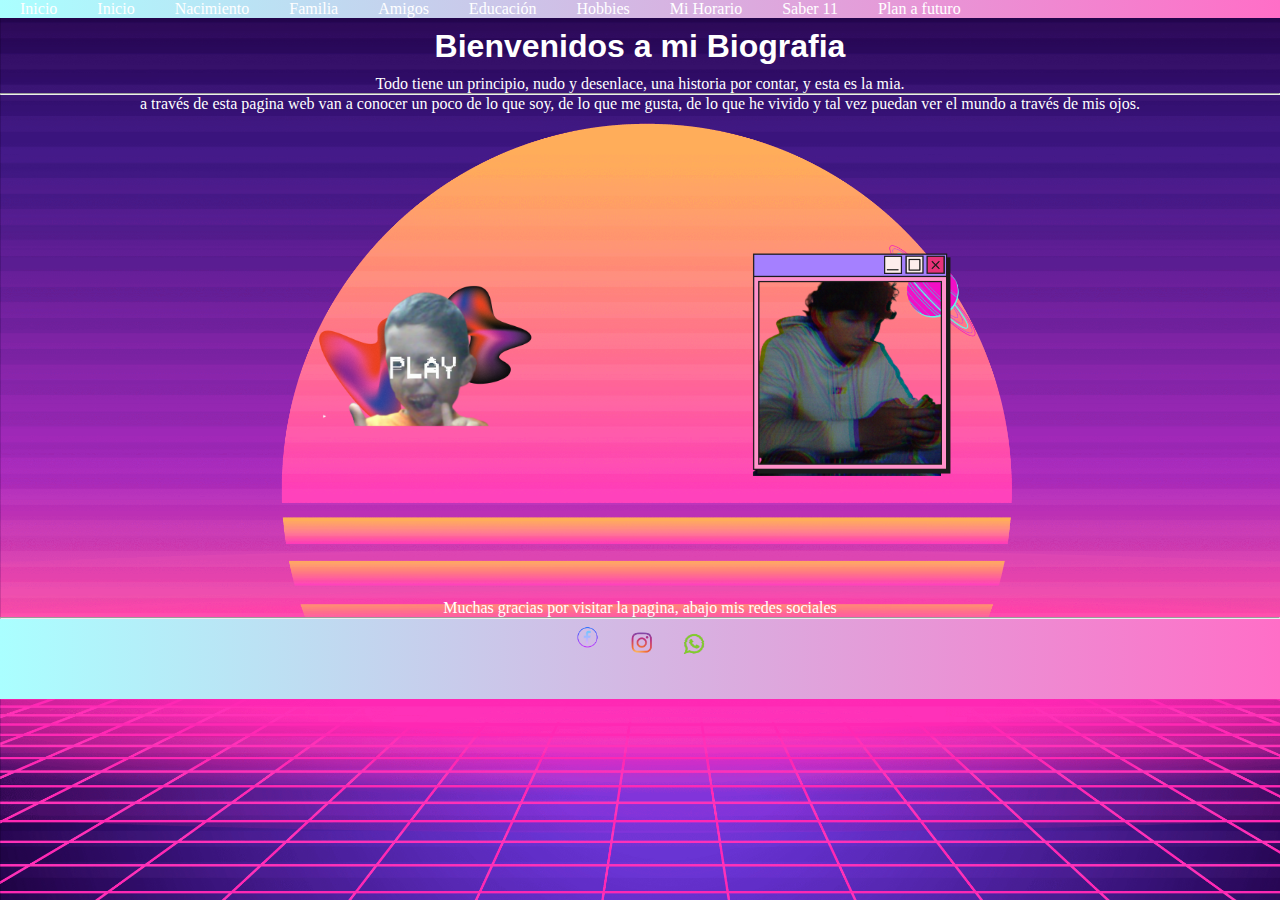
<file: index.html>
<!DOCTYPE html>
<html lang="es">
<head>
    <meta charset="UTF-8">
    <meta http-equiv="X-UA-Compatible" content="IE=edge">
    <meta name="viewport" content="width=device-width, initial-scale=1.0">
    <link rel="stylesheet" href="./css/estilos_Index.css">
    <title>Mi Biografia</title>
</head>
<body class="container">
    <header>
        <nav class="Navegacion">
            <ul>
                <li><a href="./index.html">Inicio</a></li>
                <li><a href="./index.html">Inicio</a></li>
                <li><a href="./nacimiento.html">Nacimiento</a></li>
                <li><a href="./familia.html">Familia</a></li>
                <li><a href="./amigos.html">Amigos</a></li>
                <li><a href="./educacion.html">Educación</a></li>
                <li><a href="./hobbies_y_gustos.html">Hobbies</a></li>
                <li><a href="./jornada.html">Mi Horario</a></li>
                <li><a href="./saber11.html">Saber 11</a></li>
                <li><a href="./2029.html">Plan a futuro</a></li>
            </ul>
        </nav>
        <h1 class="animar" align="center">Bienvenidos a mi Biografia</h1>
    </header>
    <main>
        <section>
            <center><p>Todo tiene un principio, nudo y desenlace, una historia por contar, y esta es la mia.</p></center>
            <hr>
            <center><p>a través de esta pagina web van a conocer un poco de lo que soy, de lo que me gusta, de lo que he vivido y tal vez puedan ver el mundo a través de mis ojos.</p></center>
            <br>
            <center><img align="center" src="img/asherpq.png" width="450" alt="Ashercito pequeño"><img src="img/Diseño sin título.png" align="center" alt="jh" width="350"></center>
            <br>
        </section>
    </main>
    <footer>
        <center><p>Muchas gracias por visitar la pagina, abajo mis redes sociales</p></center>
        <hr>
        <section class="bajo"><center><nav class="footer">
        <a title="Facebook" href="https://www.facebook.com/profile.php?id=100010817165351" target="_blank"><img src="img/face.png" alt="clickeame para ir a Facebook" width="50 px."></a>
        <a title="Instagram" href="https://www.instagram.com/asher_7u7/" target="_blank" ><img src="img/insta.png" alt="clickeame para ir a Instagram" width="50 px."></a>
        <a title="Whatsapp" href="https://api.whatsapp.com/send?phone=573212721431&text=Hola%2C%20vengo%20de%20tu%20pagina%20web%2C%20mi%20nombre%20es%3A" target="_blank"><img src="img/wpp.png" alt="clikeame para ir a Whatsapp" width="50 px."></a></nav></center>
        </section>
    </footer>
</body>

</html>
</file>
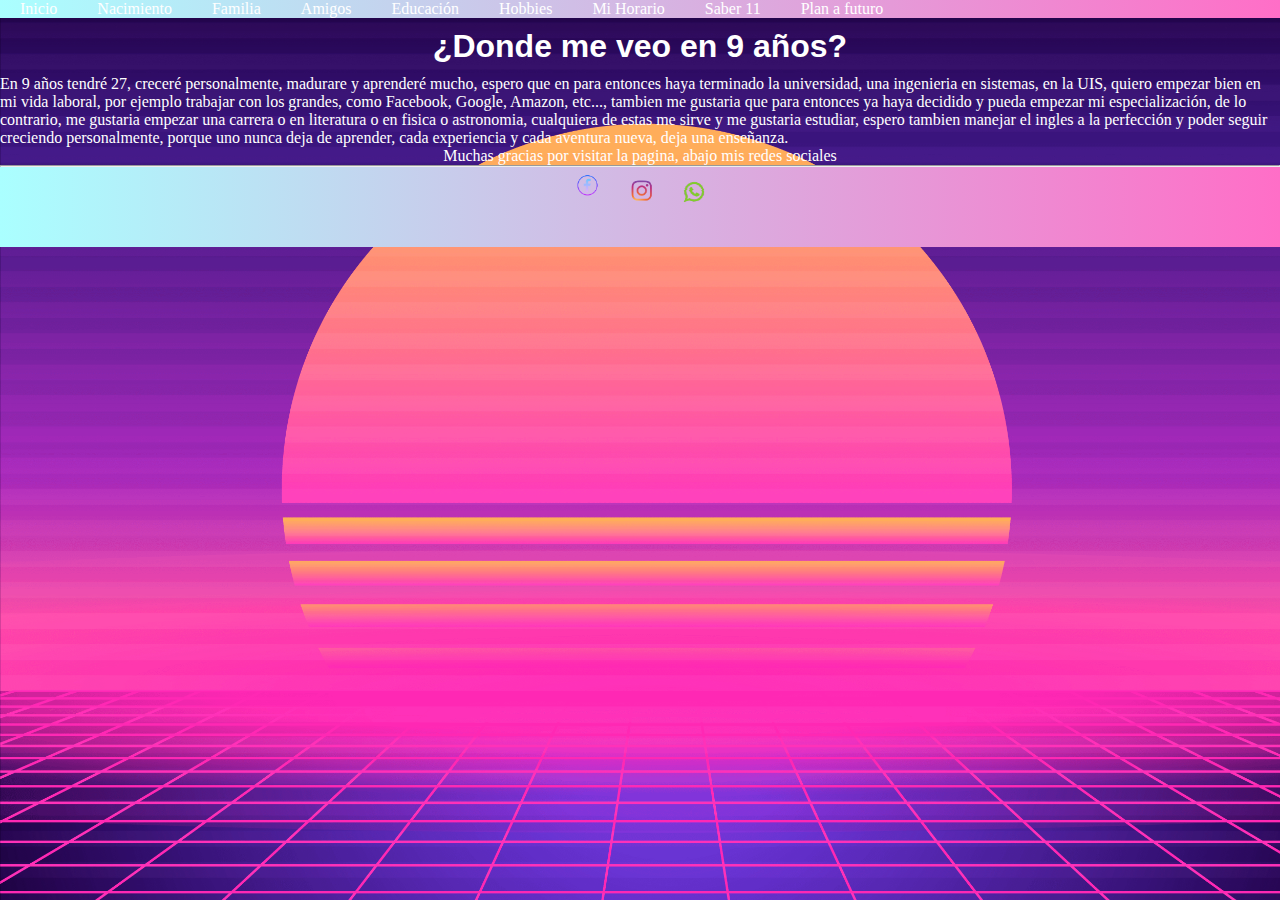
<file: 2029.html>
<!DOCTYPE html>
<html lang="en">
<head>
    <meta charset="UTF-8">
    <meta http-equiv="X-UA-Compatible" content="IE=edge">
    <meta name="viewport" content="width=device-width, initial-scale=1.0">
    <link rel="stylesheet" href="./css/estilos_Index.css">
    <title>Proyecto a medio-largo plazo</title>
</head>
<body>
    <header>
        <nav class="Navegacion">
            <ul>
                <li><a href="./index.html">Inicio</a></li>
                <li><a href="./nacimiento.html">Nacimiento</a></li>
                <li><a href="./familia.html">Familia</a></li>
                <li><a href="./amigos.html">Amigos</a></li>
                <li><a href="./educacion.html">Educación</a></li>
                <li><a href="./hobbies_y_gustos.html">Hobbies</a></li>
                <li><a href="./jornada.html">Mi Horario</a></li>
                <li><a href="./saber11.html">Saber 11</a></li>
                <li><a href="./2029.html">Plan a futuro</a></li>
            </ul>
        </nav>
        <center><h1>¿Donde me veo en 9 años?</h1></center>
    </header>
    <main>
        <section>
            <p>En 9 años tendré 27, creceré personalmente, madurare y aprenderé mucho, espero que en para entonces haya terminado la universidad, una ingenieria en sistemas, en la UIS, quiero empezar bien en mi vida laboral, por ejemplo trabajar con los grandes, como Facebook, Google, Amazon, etc..., tambien me gustaria que para entonces ya haya decidido y pueda empezar mi especialización, de lo contrario, me gustaria empezar una carrera o en literatura o en fisica o astronomia, cualquiera de estas me sirve y me gustaria estudiar, espero tambien manejar el ingles a la perfección y poder seguir creciendo personalmente, porque uno nunca deja de aprender, cada experiencia y cada aventura nueva, deja una enseñanza.</p>
        </section>
    </main>
    <footer>
        <center><p>Muchas gracias por visitar la pagina, abajo mis redes sociales</p></center>
        <hr>
        <section class="bajo"><center><nav class="footer">
        <a title="Facebook" href="https://www.facebook.com/profile.php?id=100010817165351" target="_blank"><img src="img/face.png" alt="clickeame para ir a Facebook" width="50 px."></a>
        <a title="Instagram" href="https://www.instagram.com/asher_7u7/" target="_blank" ><img src="img/insta.png" alt="clickeame para ir a Instagram" width="50 px."></a>
        <a title="Whatsapp" href="https://api.whatsapp.com/send?phone=573212721431&text=Hola%2C%20vengo%20de%20tu%20pagina%20web%2C%20mi%20nombre%20es%3A" target="_blank"><img src="img/wpp.png" alt="clikeame para ir a Whatsapp" width="50 px."></a></nav></center>
        </section>
    </footer>
</body>
</html>
</file>
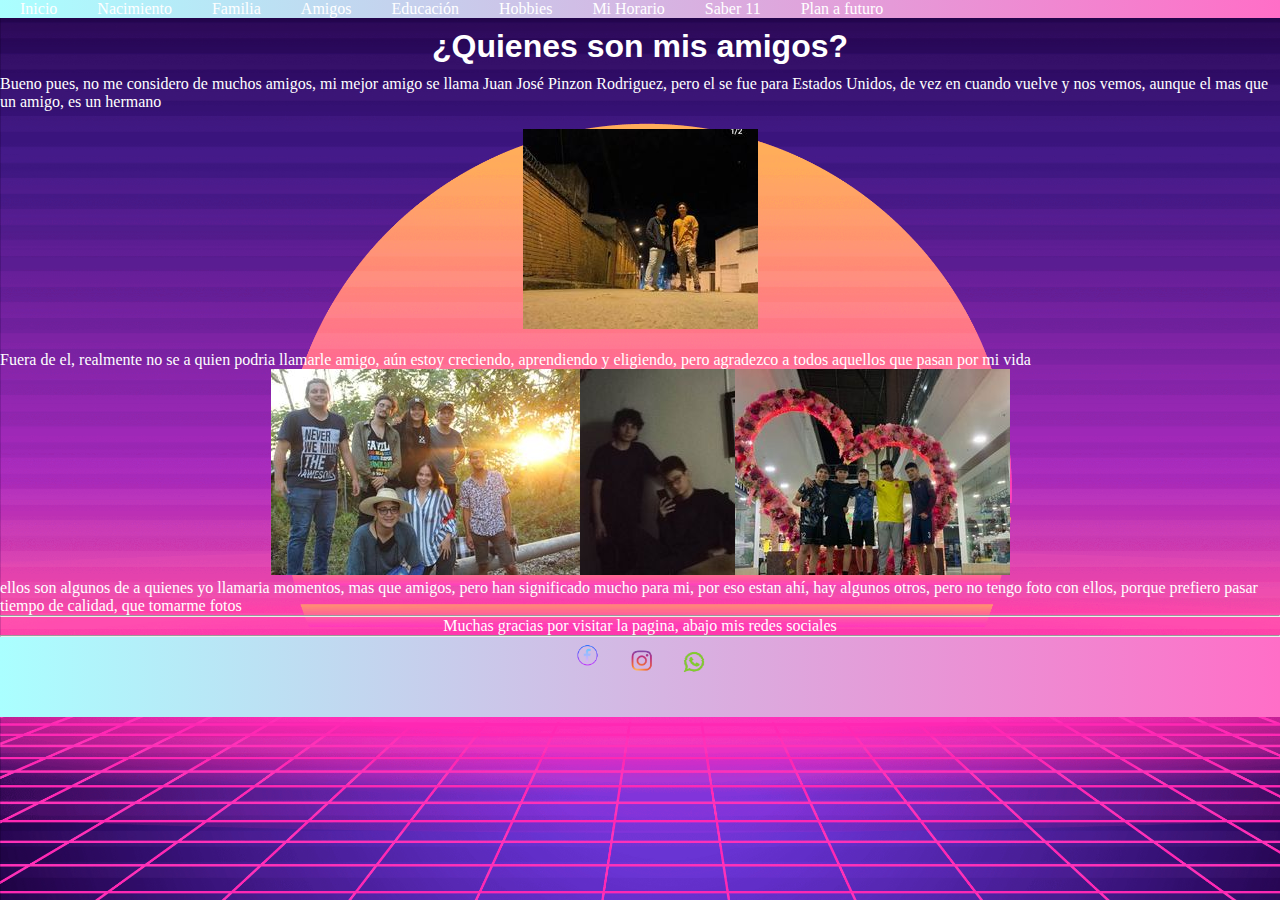
<file: amigos.html>
<!DOCTYPE html>
<html lang="en">
<head>
    <meta charset="UTF-8">
    <meta http-equiv="X-UA-Compatible" content="IE=edge">
    <meta name="viewport" content="width=device-width, initial-scale=1.0">
    <link rel="stylesheet" href="./css/estilos_Index.css">
    <title>Mis Amigos</title>
</head>
<body>
    <header>
        <nav class="Navegacion">
            <ul>
                <li><a href="./index.html">Inicio</a></li>
                <li><a href="./nacimiento.html">Nacimiento</a></li>
                <li><a href="./familia.html">Familia</a></li>
                <li><a href="./amigos.html">Amigos</a></li>
                <li><a href="./educacion.html">Educación</a></li>
                <li><a href="./hobbies_y_gustos.html">Hobbies</a></li>
                <li><a href="./jornada.html">Mi Horario</a></li>
                <li><a href="./saber11.html">Saber 11</a></li>
                <li><a href="./2029.html">Plan a futuro</a></li>
            </ul>
        </nav>
        <center><h1>¿Quienes son mis amigos?</h1></center>
    </header>
    <main>
        <section>
            <p>Bueno pues, no me considero de muchos amigos, mi mejor amigo se llama Juan José Pinzon Rodriguez, pero el se fue para Estados Unidos, de vez en cuando vuelve y nos vemos, aunque el mas que un amigo, es un hermano</p>
            <br>
            <center><img src="img/bro.jpg" alt="JJ"></center>
            <br>
            <p>Fuera de el, realmente no se a quien podria llamarle amigo, aún estoy creciendo, aprendiendo y eligiendo, pero agradezco a todos aquellos que pasan por mi vida</p>
            <center><img src="img/cl.jpg" alt="panas"><img src="img/cl2.jpg" alt="Jonathan :3"><img src="img/ft.jpg" alt="fut"></center>
            <p>ellos son algunos de a quienes yo llamaria momentos, mas que amigos, pero han significado mucho para mi, por eso estan ahí, hay algunos otros, pero no tengo foto con ellos, porque prefiero pasar tiempo de calidad, que tomarme fotos</p>
            <hr>
        </section>
    </main>
    <footer>
        <center><p>Muchas gracias por visitar la pagina, abajo mis redes sociales</p></center>
        <hr>
        <section class="bajo"><center><nav class="footer">
        <a title="Facebook" href="https://www.facebook.com/profile.php?id=100010817165351" target="_blank"><img src="img/face.png" alt="clickeame para ir a Facebook" width="50 px."></a>
        <a title="Instagram" href="https://www.instagram.com/asher_7u7/" target="_blank" ><img src="img/insta.png" alt="clickeame para ir a Instagram" width="50 px."></a>
        <a title="Whatsapp" href="https://api.whatsapp.com/send?phone=573212721431&text=Hola%2C%20vengo%20de%20tu%20pagina%20web%2C%20mi%20nombre%20es%3A" target="_blank"><img src="img/wpp.png" alt="clikeame para ir a Whatsapp" width="50 px."></a></nav></center>
        </section>
</body>
</html>
</file>
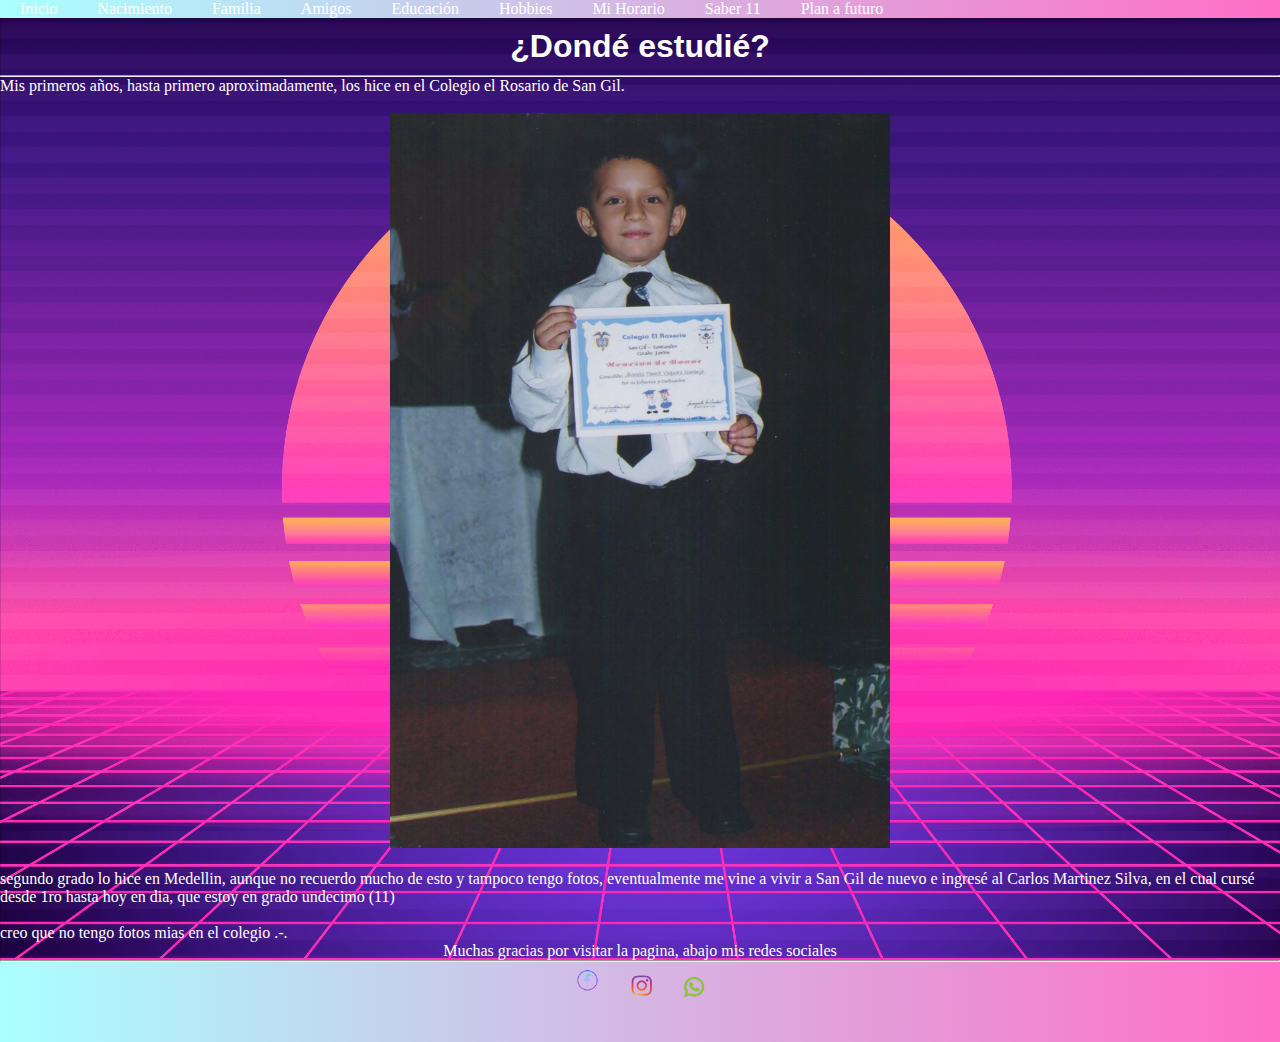
<file: educacion.html>
<!DOCTYPE html>
<html lang="en">
<head>
    <meta charset="UTF-8">
    <meta http-equiv="X-UA-Compatible" content="IE=edge">
    <meta name="viewport" content="width=device-width, initial-scale=1.0">
    <link rel="stylesheet" href="./css/estilos_Index.css">
    <title>Educación</title>
</head>
<body>
    <header>
        <nav class="Navegacion">
            <ul>
                <li><a href="./index.html">Inicio</a></li>
                <li><a href="./nacimiento.html">Nacimiento</a></li>
                <li><a href="./familia.html">Familia</a></li>
                <li><a href="./amigos.html">Amigos</a></li>
                <li><a href="./educacion.html">Educación</a></li>
                <li><a href="./hobbies_y_gustos.html">Hobbies</a></li>
                <li><a href="./jornada.html">Mi Horario</a></li>
                <li><a href="./saber11.html">Saber 11</a></li>
                <li><a href="./2029.html">Plan a futuro</a></li>
            </ul>
        </nav>
        <center><h1>¿Dondé estudié?</h1></center>
    </header>
    <main>
        <section>
            <hr>
            <p>Mis primeros años, hasta primero aproximadamente, los hice en el Colegio el Rosario de San Gil.</p>
            <br>
            <center><img src="img/rosario.jpg" alt="asher en el rosario" width="500px"></center>
            <br>
            <p>segundo grado lo hice en Medellin, aunque no recuerdo mucho de esto y tampoco tengo fotos, eventualmente me vine a vivir a San Gil de nuevo e ingresé al Carlos Martinez Silva, en el cual cursé desde 1ro hasta hoy en dia, que estoy en grado undecimo (11)</p>
            <br>
            <p>creo que no tengo fotos mias en el colegio .-.</p>
        </section>
    </main>
    <footer>
        <center><p>Muchas gracias por visitar la pagina, abajo mis redes sociales</p></center>
        <hr>
        <section class="bajo"><center><nav class="footer">
        <a title="Facebook" href="https://www.facebook.com/profile.php?id=100010817165351" target="_blank"><img src="img/face.png" alt="clickeame para ir a Facebook" width="50 px."></a>
        <a title="Instagram" href="https://www.instagram.com/asher_7u7/" target="_blank" ><img src="img/insta.png" alt="clickeame para ir a Instagram" width="50 px."></a>
        <a title="Whatsapp" href="https://api.whatsapp.com/send?phone=573212721431&text=Hola%2C%20vengo%20de%20tu%20pagina%20web%2C%20mi%20nombre%20es%3A" target="_blank"><img src="img/wpp.png" alt="clikeame para ir a Whatsapp" width="50 px."></a></nav></center>
        </section>
    </footer>
</body>
</html>
</file>
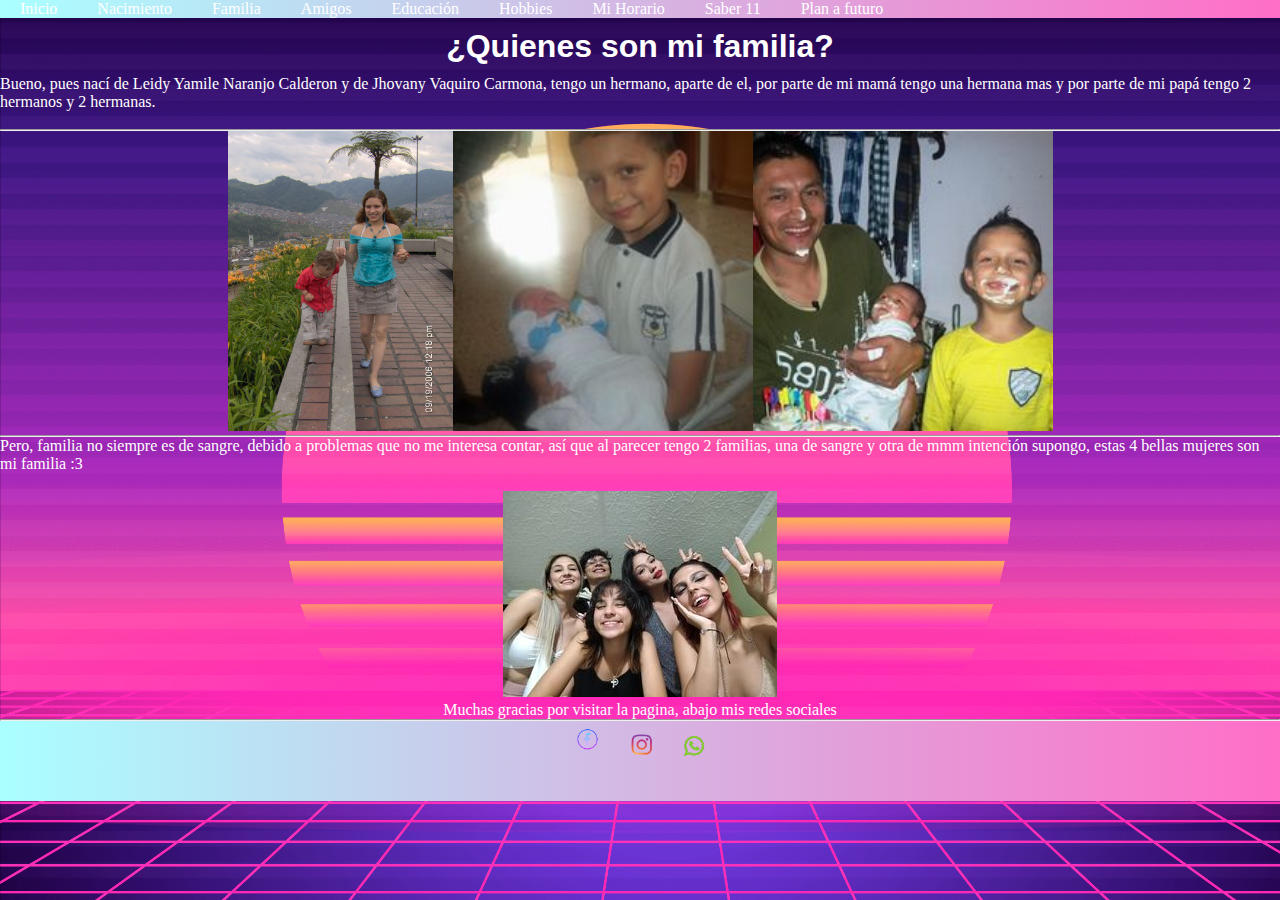
<file: familia.html>
<!DOCTYPE html>
<html lang="es">
<head>
    <meta charset="UTF-8">
    <meta http-equiv="X-UA-Compatible" content="IE=edge">
    <meta name="viewport" content="width=device-width, initial-scale=1.0">
    <link rel="stylesheet" href="./css/estilos_Index.css">
    <title>Mi_Familia</title>
</head>
<body>
    <header>
        <nav class="Navegacion">
            <ul>
                <li><a href="./index.html">Inicio</a></li>
                <li><a href="./nacimiento.html">Nacimiento</a></li>
                <li><a href="./familia.html">Familia</a></li>
                <li><a href="./amigos.html">Amigos</a></li>
                <li><a href="./educacion.html">Educación</a></li>
                <li><a href="./hobbies_y_gustos.html">Hobbies</a></li>
                <li><a href="./jornada.html">Mi Horario</a></li>
                <li><a href="./saber11.html">Saber 11</a></li>
                <li><a href="./2029.html">Plan a futuro</a></li>
            </ul>
        </nav>
        <center><h1>¿Quienes son mi familia?</h1></center>
    </header>
    <main>
        <section>
            <p>Bueno, pues nací de Leidy Yamile Naranjo Calderon y de Jhovany Vaquiro Carmona, tengo un hermano, aparte de el, por parte de mi mamá tengo una hermana mas y por parte de mi papá tengo 2 hermanos y 2 hermanas.</p>
            <br>
            <hr>
           <center><img src="img/mae.jpg" alt="Ashercito y la mamá" height="300px."><img src="img/juan.jpg" alt="ashercito y el hermano" height="300px."><img src="img/j.jpg" height="300px."></center>
            <hr>
            <p>Pero, familia no siempre es de sangre, debido a problemas que no me interesa contar, así que al parecer tengo 2 familias, una de sangre y otra de mmm intención supongo, estas 4 bellas mujeres son mi familia :3 </p>
            <br>
            <center><img src="img/fml.jpg" alt=":3"></center>
        </section>
    </main>
    <footer>
        <center><p>Muchas gracias por visitar la pagina, abajo mis redes sociales</p></center>
        <hr>
        <section class="bajo"><center><nav class="footer">
        <a title="Facebook" href="https://www.facebook.com/profile.php?id=100010817165351" target="_blank"><img src="img/face.png" alt="clickeame para ir a Facebook" width="50 px."></a>
        <a title="Instagram" href="https://www.instagram.com/asher_7u7/" target="_blank" ><img src="img/insta.png" alt="clickeame para ir a Instagram" width="50 px."></a>
        <a title="Whatsapp" href="https://api.whatsapp.com/send?phone=573212721431&text=Hola%2C%20vengo%20de%20tu%20pagina%20web%2C%20mi%20nombre%20es%3A" target="_blank"><img src="img/wpp.png" alt="clikeame para ir a Whatsapp" width="50 px."></a></nav></center>
        </section>
    </footer>
</body>
</html>
</file>
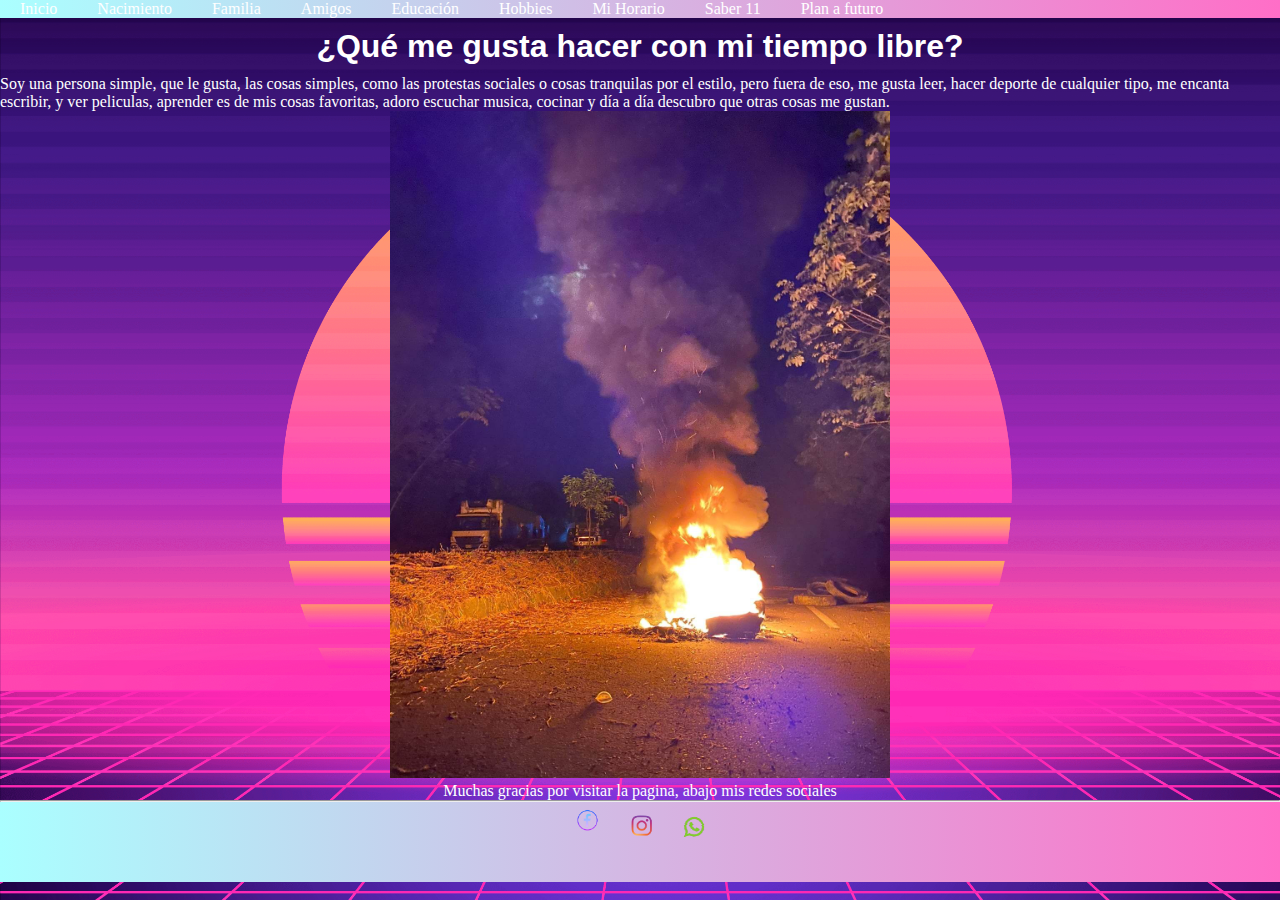
<file: hobbies_y_gustos.html>
<!DOCTYPE html>
<html lang="en">
<head>
    <meta charset="UTF-8">
    <meta http-equiv="X-UA-Compatible" content="IE=edge">
    <meta name="viewport" content="width=device-width, initial-scale=1.0">
    <link rel="stylesheet" href="./css/estilos_Index.css">
    <title>Hobbies</title>
</head>
<body>
    <header>
        <nav class="Navegacion">
            <ul>
                <li><a href="./index.html">Inicio</a></li>
                <li><a href="./nacimiento.html">Nacimiento</a></li>
                <li><a href="./familia.html">Familia</a></li>
                <li><a href="./amigos.html">Amigos</a></li>
                <li><a href="./educacion.html">Educación</a></li>
                <li><a href="./hobbies_y_gustos.html">Hobbies</a></li>
                <li><a href="./jornada.html">Mi Horario</a></li>
                <li><a href="./saber11.html">Saber 11</a></li>
                <li><a href="./2029.html">Plan a futuro</a></li>
            </ul>
        </nav>
        <center><h1>¿Qué me gusta hacer con mi tiempo libre?</h1></center>
    </header>
    <main>
        <section>
            <p>Soy una persona simple, que le gusta, las cosas simples, como las protestas sociales o cosas tranquilas por el estilo, pero fuera de eso, me gusta leer, hacer deporte de cualquier tipo, me encanta escribir, y ver peliculas, aprender es de mis cosas favoritas, adoro escuchar musica, cocinar y día a día descubro que otras cosas me gustan.</p>
            <center><img src="img/f.jpg" alt="Fuegodeprotesta" width="500"></center>
        </section>
    </main>
    <footer>
        <center><p>Muchas gracias por visitar la pagina, abajo mis redes sociales</p></center>
        <hr>
        <section class="bajo"><center><nav class="footer">
        <a title="Facebook" href="https://www.facebook.com/profile.php?id=100010817165351" target="_blank"><img src="img/face.png" alt="clickeame para ir a Facebook" width="50 px."></a>
        <a title="Instagram" href="https://www.instagram.com/asher_7u7/" target="_blank" ><img src="img/insta.png" alt="clickeame para ir a Instagram" width="50 px."></a>
        <a title="Whatsapp" href="https://api.whatsapp.com/send?phone=573212721431&text=Hola%2C%20vengo%20de%20tu%20pagina%20web%2C%20mi%20nombre%20es%3A" target="_blank"><img src="img/wpp.png" alt="clikeame para ir a Whatsapp" width="50 px."></a></nav></center>
        </section>
    </footer>
</body>
</html>
</file>
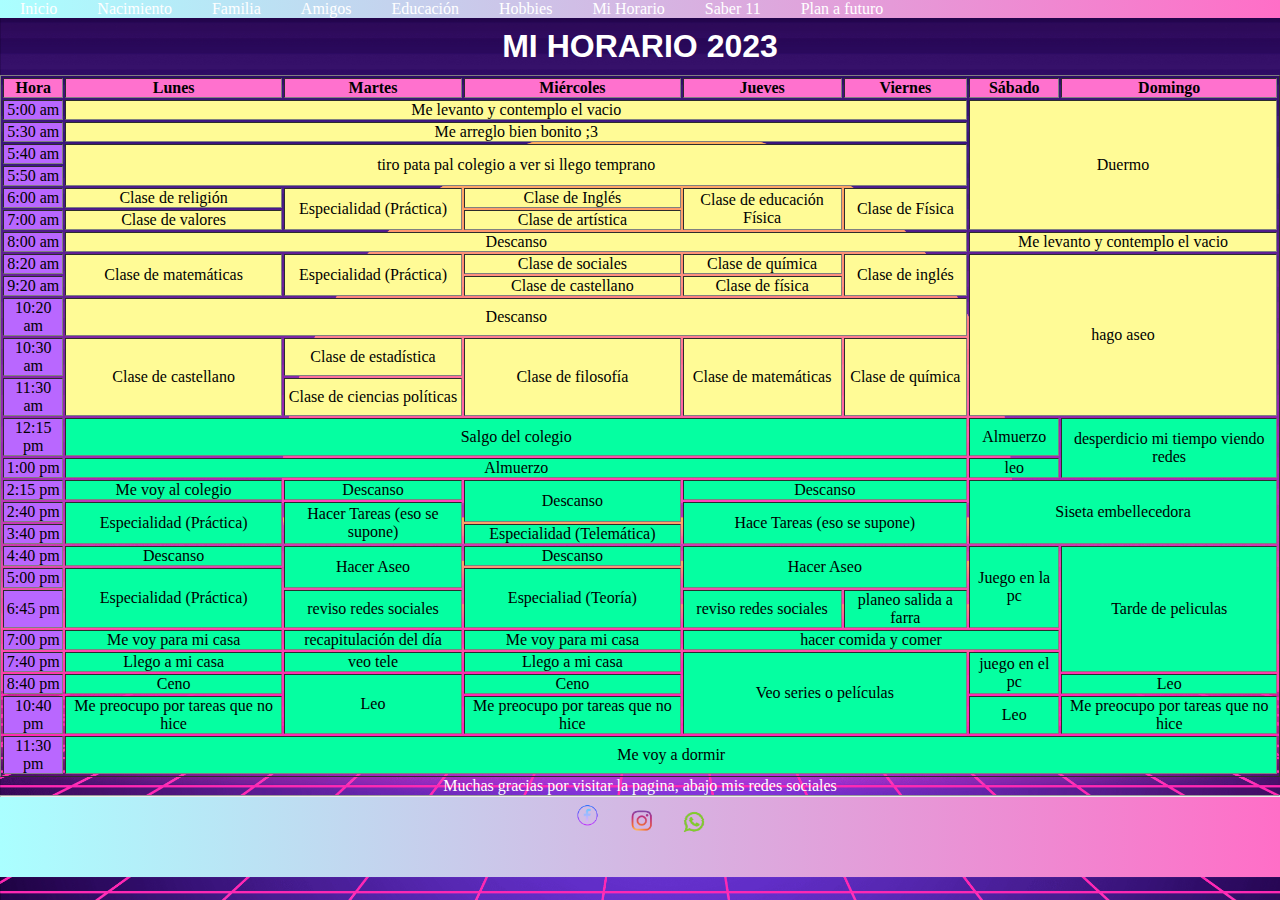
<file: jornada.html>
<!DOCTYPE html>
<html lang="en">
<head>
    <meta charset="UTF-8">
    <meta http-equiv="X-UA-Compatible" content="IE=edge">
    <meta name="viewport" content="width=device-width, initial-scale=1.0">
    <title>Mi horario 2023</title>
    <link rel="stylesheet" href="./css/estilos_Index.css">
    <link rel="preconnect" href="https://fonts.googleapis.com">
    <link rel="preconnect" href="https://fonts.gstatic.com" crossorigin>
    <link href="https://fonts.googleapis.com/css2?family=Pacifico&display=swap" rel="stylesheet">
        
</head>
<body>
    <header>
        <nav class="Navegacion">
            <ul>
                <li><a href="./index.html">Inicio</a></li>
                <li><a href="./nacimiento.html">Nacimiento</a></li>
                <li><a href="./familia.html">Familia</a></li>
                <li><a href="./amigos.html">Amigos</a></li>
                <li><a href="./educacion.html">Educación</a></li>
                <li><a href="./hobbies_y_gustos.html">Hobbies</a></li>
                <li><a href="./jornada.html">Mi Horario</a></li>
                <li><a href="./saber11.html">Saber 11</a></li>
                <li><a href="./2029.html">Plan a futuro</a></li>
            </ul>
        </nav>
        <center><h1>MI HORARIO 2023</h1></center>
    </header>
    <main>
        <section>
            <table border="1"style="text-align:center;">
                <thead style="background-color: #ff71ce;">
                    <tr>
                        <th>Hora</th>
                        <th><strong>Lunes</strong></th>
                        <th><strong>Martes</strong></th>
                        <th><strong>Miércoles</strong></th>
                        <th><strong>Jueves</strong></th>
                        <th><strong>Viernes</strong></th>
                        <th><strong>Sábado</strong></th>
                        <th><strong>Domingo</strong></th>
                    </tr>
                </thead>
                <tbody>
                    <tr>
                        <td style="background-color: #b967ff;">5:00 am</td>
                        <td colspan="5" style="background-color: 	#fffb96;">Me levanto y contemplo el vacio</td>
                        <td colspan="2" rowspan="6" style="background-color: #fffb96 ;">Duermo</td>
                    </tr>
                    <tr>
                        <td style="background-color: #b967ff;">5:30 am</td>
                        <td colspan="5" style="background-color: 	#fffb96;">Me arreglo bien bonito ;3</td>
                    </tr>
                    <tr>
                        <td style="background-color: #b967ff;">5:40 am</td>
                        <td colspan="5" rowspan="2" style="background-color:	#fffb96;">tiro pata pal colegio a ver si llego temprano</td>
                    </tr>
                    <tr>
                        <td style="background-color: #b967ff;">5:50 am</td>
                    </tr>
                    <tr>
                        <td style="background-color: #b967ff;">6:00 am</td>
                        <td style="background-color: 	#fffb96;">Clase de religión</td>
                        <td rowspan="2" style="background-color: 	#fffb96;">Especialidad (Práctica)</td>
                        <td style="background-color: 	#fffb96;">Clase de Inglés</td>
                        <td rowspan="2" style="background-color: 	#fffb96;">Clase de educación Física</td>
                        <td rowspan="2" style="background-color: 	#fffb96;">Clase de Física</td>
                    </tr>
                    <tr>
                        <td style="background-color: #b967ff;">7:00 am</td>
                        <td style="background-color: 	#fffb96;">Clase de valores</td>
                        <td style="background-color:	#fffb96;">Clase de artística</td>

                    </tr>
                    <tr>
                        <td style="background-color: #b967ff;">8:00 am</td>
                        <td colspan="5" style="background-color: 	#fffb96;">Descanso</td>
                        <td colspan="2" style="background-color:	#fffb96;">Me levanto y contemplo el vacio</td>
                    </tr>
                    <tr>
                        <td style="background-color: #b967ff;">8:20 am</td>
                        <td rowspan="2" style="background-color:	#fffb96;">Clase de matemáticas</td>
                        <td rowspan="2" style="background-color: 	#fffb96;">Especialidad (Práctica)</td>
                        <td style="background-color: 	#fffb96;">Clase de sociales</td>
                        <td style="background-color:	#fffb96;">Clase de química</td>
                        <td rowspan="2" style="background-color: 	#fffb96;">Clase de inglés</td>
                        <td colspan="2" rowspan="5" style="background-color:	#fffb96;">hago aseo</td>
                    </tr>
                    <tr>
                        <td style="background-color: #b967ff;">9:20 am</td>
                        <td style="background-color: 	#fffb96;">Clase de castellano</td>
                        <td  style="background-color: 	#fffb96;">Clase de física</td>
                    </tr>
                    <tr>
                        <td style="background-color: #b967ff;">10:20 am</td>
                        <td colspan="5" style="background-color: 	#fffb96;">Descanso</td>
                    </tr>
                    <tr>
                        <td style="background-color: #b967ff;">10:30 am</td>
                        <td rowspan="2" style="background-color: 	#fffb96;">Clase de castellano</td>
                        <td  style="background-color:	#fffb96;">Clase de estadística</td>
                        <td rowspan="2" style="background-color:	#fffb96;">Clase de filosofía</td>
                        <td rowspan="2" style="background-color:	#fffb96;">Clase de matemáticas</td>
                        <td rowspan="2" style="background-color:	#fffb96;">Clase de química</td>
                    </tr>
                    <tr>
                        <td style="background-color: #b967ff;">11:30 am</td>
                        <td  style="background-color:	#fffb96;">Clase de ciencias políticas</td>
                    </tr>
                    <tr>
                        <td style="background-color: #b967ff;">12:15 pm</td>
                        <td colspan="5" style="background-color: #05ffa1;">Salgo del colegio</td>
                        <td style="background-color: #05ffa1;">Almuerzo</td>
                        <td rowspan="2" style="background-color: #05ffa1;">desperdicio mi tiempo viendo redes</td>
                    </tr>
                    <tr>
                        <td style="background-color: #b967ff;">1:00 pm</td>
                        <td colspan="5" style="background-color: #05ffa1;">Almuerzo</td>
                        <td style="background-color: #05ffa1;">leo</td>
                    </tr>
                    <tr>
                        <td style="background-color: #b967ff;">2:15 pm</td>
                        <td style="background-color: #05ffa1;">Me voy al colegio</td>
                        <td style="background-color: #05ffa1;">Descanso</td>
                        <td rowspan="2" style="background-color: #05ffa1;">Descanso</td>
                        <td colspan="2"style="background-color: #05ffa1;">Descanso</td>
                        <td colspan="2" rowspan="3" style="background-color: #05ffa1;">Siseta embellecedora</td>
                    </tr>
                    <tr>
                        <td style="background-color: #b967ff;">2:40 pm</td>
                        <td rowspan="2" style="background-color: #05ffa1;">Especialidad (Práctica)</td>
                        <td rowspan="2" style="background-color: #05ffa1;">Hacer Tareas (eso se supone)</td>
                        <td rowspan="2"colspan="2" style="background-color: #05ffa1;">Hace Tareas (eso se supone)</td>
                    </tr>
                    <tr>
                        <td style="background-color: #b967ff;">3:40 pm</td>
                        <td style="background-color: #05ffa1;">Especialidad (Telemática)</td>
                    </tr>
                    <tr>
                        <td style="background-color: #b967ff;">4:40 pm</td>
                        <td style="background-color: #05ffa1;">Descanso</td>
                        <td rowspan="2" style="background-color: #05ffa1;">Hacer Aseo</td>
                        <td style="background-color: #05ffa1;">Descanso</td>
                        <td colspan="2" rowspan="2" style="background-color: #05ffa1;">Hacer Aseo</td>

                        <td rowspan="3" style="background-color: #05ffa1;">Juego en la pc</td>
                        <td rowspan="5"style="background-color: #05ffa1;">Tarde de peliculas</td>
                    </tr>
                    <tr>
                        <td style="background-color: #b967ff;">5:00 pm</td>
                        <td rowspan="2" style="background-color: #05ffa1;">Especialidad (Práctica)</td>
                        <td rowspan="2" style="background-color: #05ffa1;">Especialiad (Teoría)</td>

                    </tr>
                    <tr>
                        <td style="background-color: #b967ff;">6:45 pm</td>
                        <td style="background-color: #05ffa1;">reviso redes sociales</td>
                        <td style="background-color: #05ffa1;">reviso redes sociales</td>
                        <td style="background-color: #05ffa1;">planeo salida a farra</td>

                    </tr>
                    <tr>
                        <td style="background-color: #b967ff;">7:00 pm</td>
                        <td style="background-color: #05ffa1;">Me voy para mi casa</td>
                        <td style="background-color: #05ffa1;">recapitulación del día</td>
                        <td style="background-color: #05ffa1;">Me voy para mi casa</td>
                        <td colspan="3" style="background-color: #05ffa1;">hacer comida y comer</td>
                    </tr>
                    <tr>
                        <td style="background-color: #b967ff;">7:40 pm</td>
                        <td style="background-color: #05ffa1;">Llego a mi casa</td>
                        <td style="background-color: #05ffa1;">veo tele</td>
                        <td style="background-color: #05ffa1;">Llego a mi casa</td>
                        <td colspan="2" rowspan="3" style="background-color: #05ffa1;">Veo series o películas</td>
                        <td rowspan="2" style="background-color: #05ffa1;">juego en el pc</td>

                    </tr>
                    <tr>
                        <td style="background-color: #b967ff;">8:40 pm</td>
                        <td style="background-color: #05ffa1;">Ceno</td>
                        <td rowspan="2" style="background-color: #05ffa1;">Leo</td>
                        <td style="background-color: #05ffa1;">Ceno</td>
                        <td style="background-color: #05ffa1;">Leo</td>
                    </tr>
                    <tr>
                        <td style="background-color: #b967ff;">10:40 pm</td>
                        <td style="background-color: #05ffa1;">Me preocupo por tareas que no hice</td>
                        <td style="background-color: #05ffa1;">Me preocupo por tareas que no hice</td>
                        <td style="background-color: #05ffa1;">Leo</td>
                        <td style="background-color: #05ffa1;">Me preocupo por tareas que no hice</td>
                    </tr>
                    <tr>
                        <td style="background-color: #b967ff;">11:30 pm</td>
                        <td colspan="7" style="background-color: #05ffa1;">Me voy a dormir</td>
                    </tr>
                </tbody>
            </table>
        </section>
    </main>
    <footer>
        <center><p>Muchas gracias por visitar la pagina, abajo mis redes sociales</p></center>
        <hr>
        <section class="bajo"><center><nav class="footer">
        <a title="Facebook" href="https://www.facebook.com/profile.php?id=100010817165351" target="_blank"><img src="img/face.png" alt="clickeame para ir a Facebook" width="50 px."></a>
        <a title="Instagram" href="https://www.instagram.com/asher_7u7/" target="_blank" ><img src="img/insta.png" alt="clickeame para ir a Instagram" width="50 px."></a>
        <a title="Whatsapp" href="https://api.whatsapp.com/send?phone=573212721431&text=Hola%2C%20vengo%20de%20tu%20pagina%20web%2C%20mi%20nombre%20es%3A" target="_blank"><img src="img/wpp.png" alt="clikeame para ir a Whatsapp" width="50 px."></a></nav></center>
        </section>
    </footer>
</body>
</html>
</file>
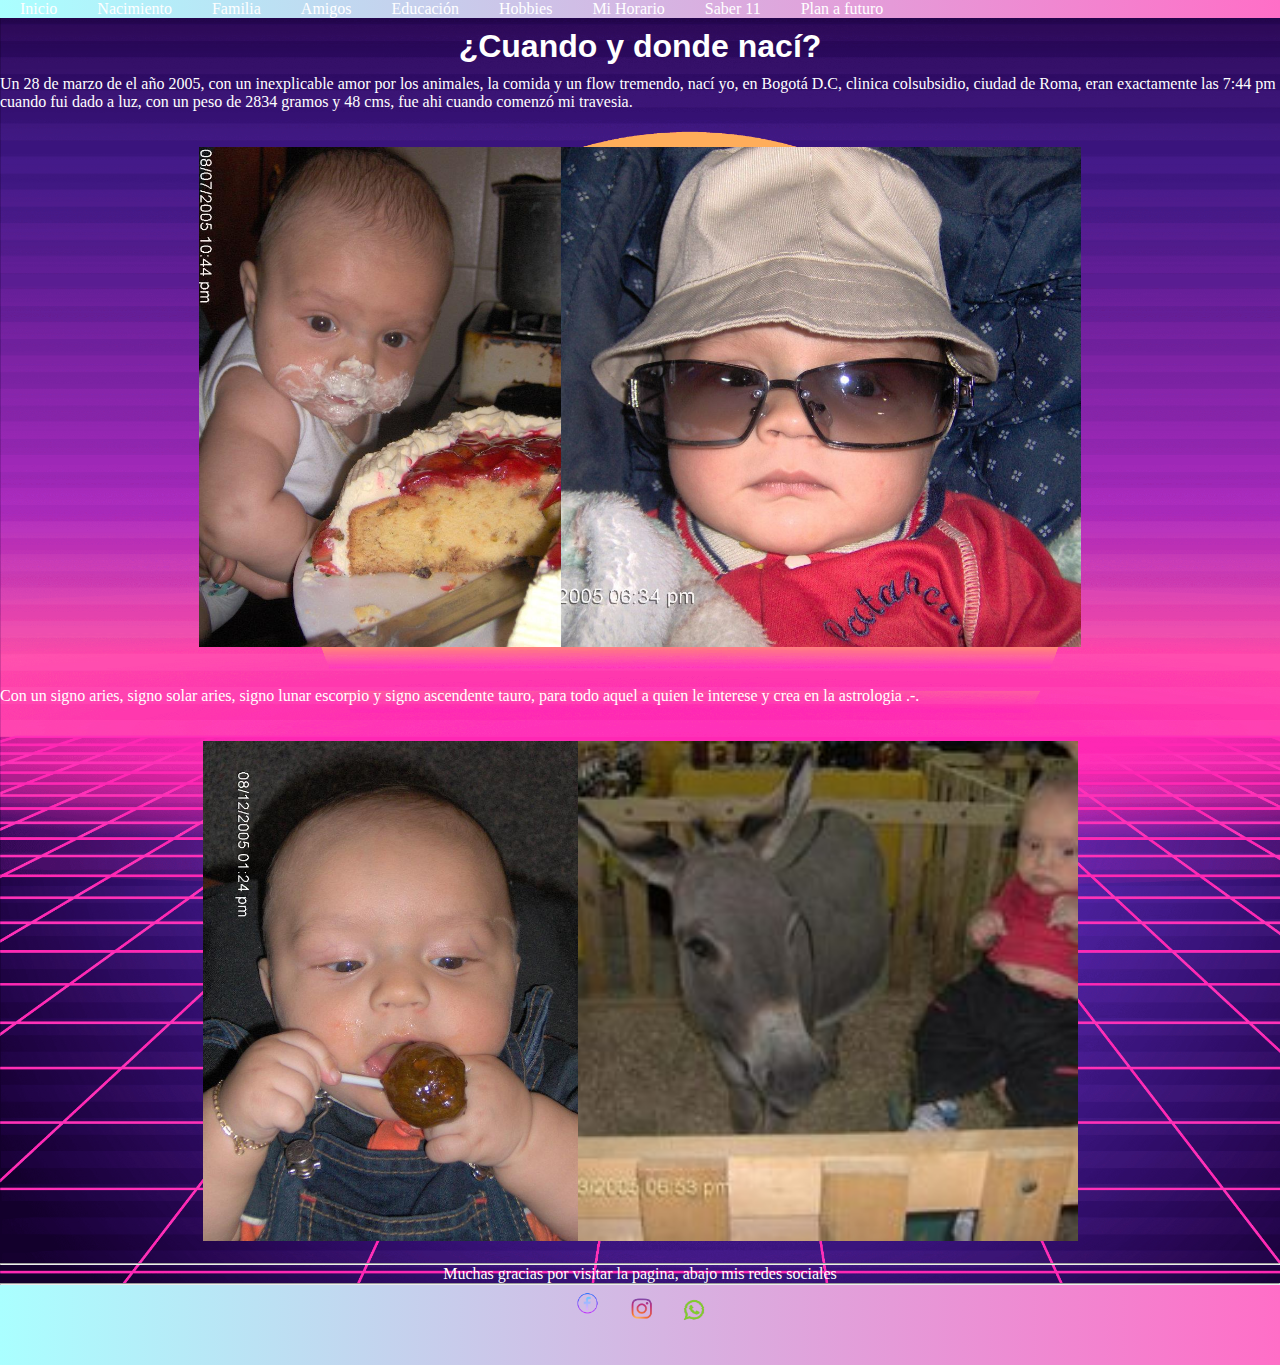
<file: nacimiento.html>
<!DOCTYPE html>
<html lang="es">
<head>
    <meta charset="UTF-8">
    <meta http-equiv="X-UA-Compatible" content="IE=edge">
    <meta name="viewport" content="width=device-width, initial-scale=1.0">
    <link rel="stylesheet" href="./css/estilos_Index.css">
    <title>Lugar y fecha de nacimiento</title>
</head>
<body>
    <header>
        <nav class="Navegacion">
            <ul>
                <li><a href="./index.html">Inicio</a></li>
                <li><a href="./nacimiento.html">Nacimiento</a></li>
                <li><a href="./familia.html">Familia</a></li>
                <li><a href="./amigos.html">Amigos</a></li>
                <li><a href="./educacion.html">Educación</a></li>
                <li><a href="./hobbies_y_gustos.html">Hobbies</a></li>
                <li><a href="./jornada.html">Mi Horario</a></li>
                <li><a href="./saber11.html">Saber 11</a></li>
                <li><a href="./2029.html">Plan a futuro</a></li>
            </ul>
        </nav>
        <center><h1>¿Cuando y donde nací?</h1></center>
    </header>
    <main>
        <section>
            <p>Un 28 de marzo de el año 2005, con un inexplicable amor por los animales, la comida y un flow tremendo, nací yo, en Bogotá D.C, clinica colsubsidio, ciudad de Roma, eran exactamente las 7:44 pm cuando fui dado a luz, con un peso de 2834 gramos y 48 cms, fue ahi cuando comenzó mi travesia.</p>
            <br>
            <br>
            <center><img src="img/asherpastel.jpg" alt="Ashercito  y un sabrozo pastel" title="Yo era monito :3" height="500px."><img src="img/asherflow.jpg" alt="Ashercito portando flow" title="no siempre fue malo" height="500px."></center>
            <br>
            <br>
            <p>Con un signo aries, signo solar aries, signo lunar escorpio y signo ascendente tauro, para todo aquel a quien le interese y crea en la astrologia .-.</p>
            <br>
            <br>
            <center><img src="img/ashercoco.jpg" alt="Ashercito y un no se que era eso " title="puro flow violento" height="500px."><img src="img/asheryburro.jpg" alt="Ashercito con el burrito" title="con mi burrito sabanero voy camino...." height="500px."></center>
            <br>
            <hr>
        </section>
    </main>
    <footer>
        <center><p>Muchas gracias por visitar la pagina, abajo mis redes sociales</p></center>
        <hr>
        <section class="bajo"><center><nav class="footer">
        <a title="Facebook" href="https://www.facebook.com/profile.php?id=100010817165351" target="_blank"><img src="img/face.png" alt="clickeame para ir a Facebook" width="50 px."></a>
        <a title="Instagram" href="https://www.instagram.com/asher_7u7/" target="_blank" ><img src="img/insta.png" alt="clickeame para ir a Instagram" width="50 px."></a>
        <a title="Whatsapp" href="https://api.whatsapp.com/send?phone=573212721431&text=Hola%2C%20vengo%20de%20tu%20pagina%20web%2C%20mi%20nombre%20es%3A" target="_blank"><img src="img/wpp.png" alt="clikeame para ir a Whatsapp" width="50 px."></a></nav></center>
        </section>
    </footer>
</body>
</html>
</file>
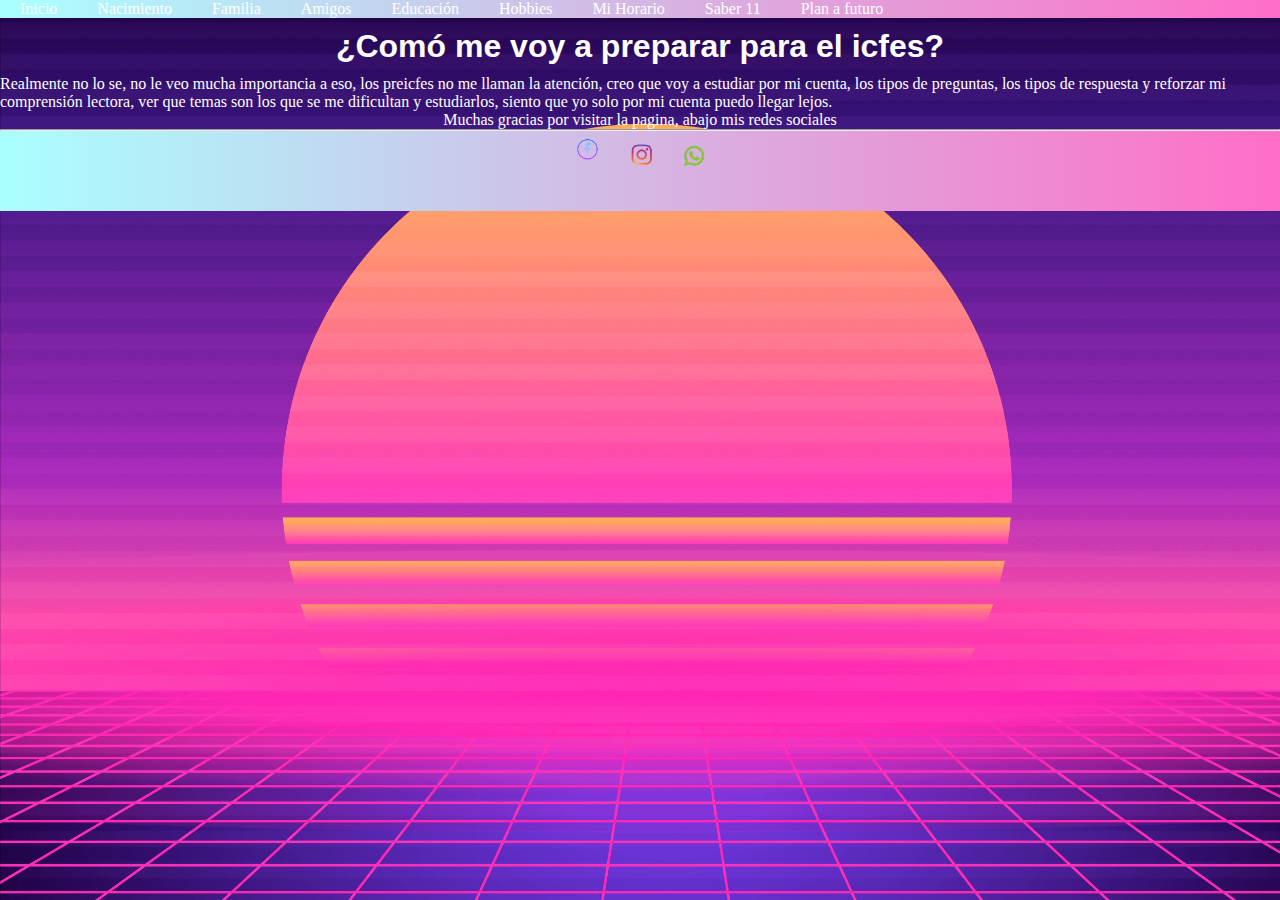
<file: saber11.html>
<!DOCTYPE html>
<html lang="en">
<head>
    <meta charset="UTF-8">
    <meta http-equiv="X-UA-Compatible" content="IE=edge">
    <meta name="viewport" content="width=device-width, initial-scale=1.0">
    <link rel="stylesheet" href="./css/estilos_Index.css">
    <title>Saber 11</title>
</head>
<body>
    <header>
        <nav class="Navegacion">
            <ul>
                <li><a href="./index.html">Inicio</a></li>
                <li><a href="./nacimiento.html">Nacimiento</a></li>
                <li><a href="./familia.html">Familia</a></li>
                <li><a href="./amigos.html">Amigos</a></li>
                <li><a href="./educacion.html">Educación</a></li>
                <li><a href="./hobbies_y_gustos.html">Hobbies</a></li>
                <li><a href="./jornada.html">Mi Horario</a></li>
                <li><a href="./saber11.html">Saber 11</a></li>
                <li><a href="./2029.html">Plan a futuro</a></li>
            </ul>
        </nav>
        <center><h1>¿Comó me voy a preparar para el icfes?</h1></center>
    </header>
    <main>
        <section>
            <p>Realmente no lo se, no le veo mucha importancia a eso, los preicfes no me llaman la atención, creo que voy a estudiar por mi cuenta, los tipos de preguntas, los tipos de respuesta y reforzar mi comprensión lectora, ver que temas son los que se me dificultan y estudiarlos, siento que yo solo por mi cuenta puedo llegar lejos.</p>
        </section>
    </main>
    <footer>
        <center><p>Muchas gracias por visitar la pagina, abajo mis redes sociales</p></center>
        <hr>
        <section class="bajo"><center><nav class="footer">
        <a title="Facebook" href="https://www.facebook.com/profile.php?id=100010817165351" target="_blank"><img src="img/face.png" alt="clickeame para ir a Facebook" width="50 px."></a>
        <a title="Instagram" href="https://www.instagram.com/asher_7u7/" target="_blank" ><img src="img/insta.png" alt="clickeame para ir a Instagram" width="50 px."></a>
        <a title="Whatsapp" href="https://api.whatsapp.com/send?phone=573212721431&text=Hola%2C%20vengo%20de%20tu%20pagina%20web%2C%20mi%20nombre%20es%3A" target="_blank"><img src="img/wpp.png" alt="clikeame para ir a Whatsapp" width="50 px."></a></nav></center>
        </section>
    </footer>
</body>
</html>
</file>
<file: css/estilos_Index.css>
@import url('https://fonts.cdnfonts.com/css/xilla');
*
{
    padding: 0%;
    margin: 0%;
    box-sizing: border-box;
}

nav
{
    background: linear-gradient(to right,#aaffff,#ff6ec7);
}

.Navegacion ul
{
    list-style: none;
    display: flex;
    margin: 0;
    padding: 0;
    overflow: hidden;
}

.Navegacion li
{
    margin: 0 10px;
    
}

.Navegacion a
{
    color: white;
    padding: 10px;
    transition: all 0.3s ease;
    text-decoration: none;
}

.Navegacion a:hover
{
    background-color:#d345ff ;
}

h1
{
    font-family: 'Xilla', sans-serif;
    margin: 10px;
    color: white;
}

img
{
    size: 10%;
    margin: 0;
    padding: 0;
}

body
{
    background-image: url(/img/fndo.png);
    background-size: cover;
    margin: 0;
    padding: 0;
}

.footer
{
    height: 80px;
}

.bajo
{
    display: flexbox ;
    margin: 0;
    padding: 0;
}

footer
{
    margin: 0%;
    padding: 0;
}

p
{
    color: white;
}
</file>
